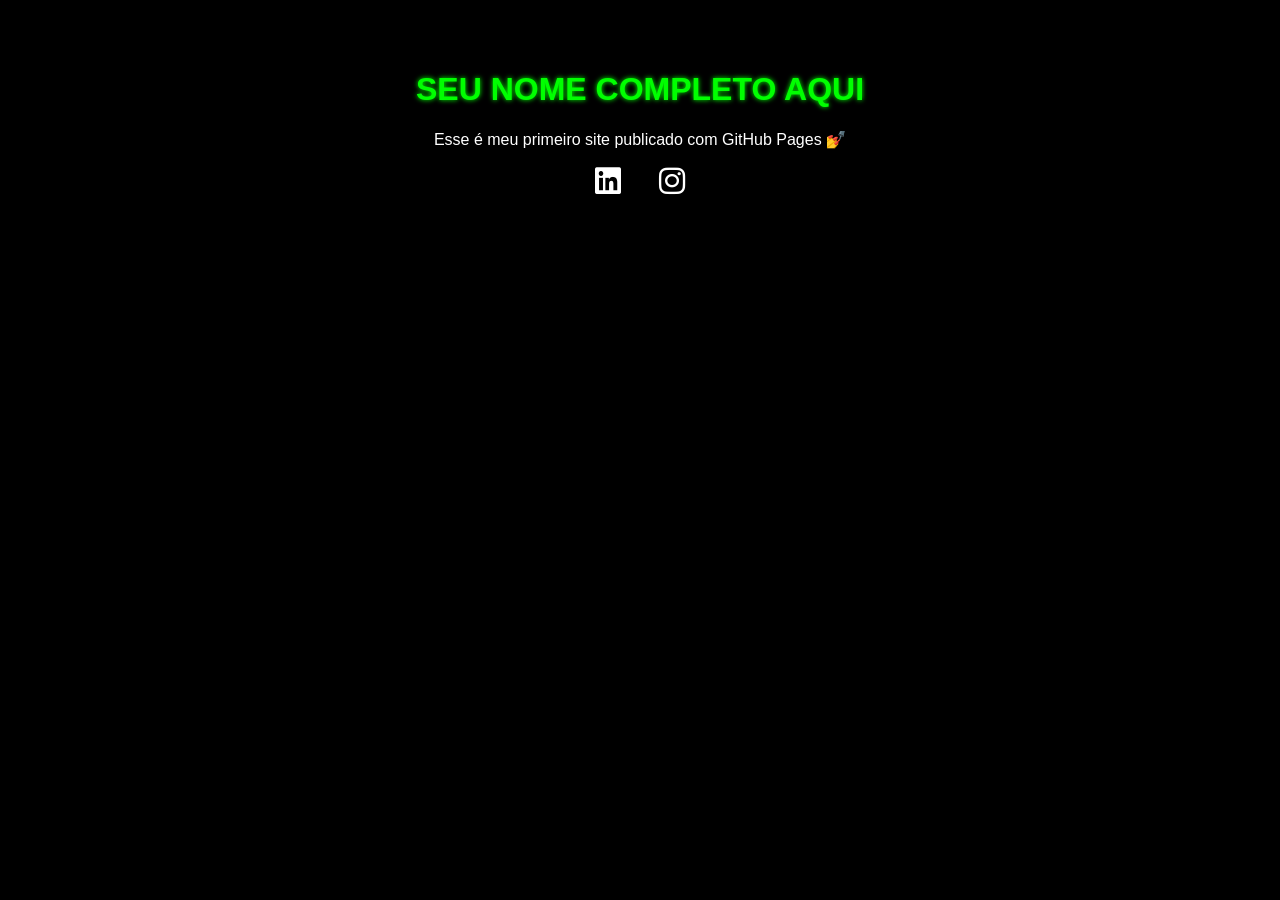
<file: index.html>
<!DOCTYPE html>
<html lang="pt-br">
<head>
    <meta charset="UTF-8">
    <meta name="viewport" content="width=device-width, initial-scale=1.0">
    <title>Minha Página</title>
    <link rel="stylesheet" href="https://cdnjs.cloudflare.com/ajax/libs/font-awesome/6.5.2/css/all.min.css">

    <style>
        /* Estilo para o fundo Matrix */
        body {
            background-color: #000; /* Fundo preto */
            margin: 0;
            padding: 0;
            overflow: hidden; /* Esconde barras de rolagem */
        }

        #matrix-canvas {
            position: fixed;
            top: 0;
            left: 0;
            width: 100%;
            height: 100%;
            z-index: -1; /* Coloca o canvas atrás de todo o conteúdo */
        }

        /* Estilo para o conteúdo principal */
        .content {
            font-family: sans-serif;
            text-align: center;
            color: #fff; /* Cor do texto branca para contrastar */
            position: relative;
            z-index: 1;
            padding-top: 50px;
        }

        .content h1 {
            color: #0f0; /* Cor do nome verde, estilo Matrix */
            text-shadow: 0 0 5px #0f0;
        }

        .social-icons a {
            font-size: 30px;
            color: #fff; /* Cor dos ícones branca */
            margin: 0 15px;
            text-decoration: none;
            transition: color 0.3s;
        }

        .social-icons a:hover {
            color: #0f0; /* Cor ao passar o mouse verde */
        }
    </style>
</head>
<body>

    <canvas id="matrix-canvas"></canvas>

    <div class="content">
        <h1>SEU NOME COMPLETO AQUI</h1>

        <p>Esse é meu primeiro site publicado com GitHub Pages 💅</p>

        <div class="social-icons">
            <a href="https://www.linkedin.com/in/SEU_PERFIL_AQUI" target="_blank">
                <i class="fa-brands fa-linkedin"></i>
            </a>

            <a href="https://www.instagram.com/SEU_USUARIO_AQUI" target="_blank">
                <i class="fa-brands fa-instagram"></i>
            </a>
        </div>
    </div>
</file>
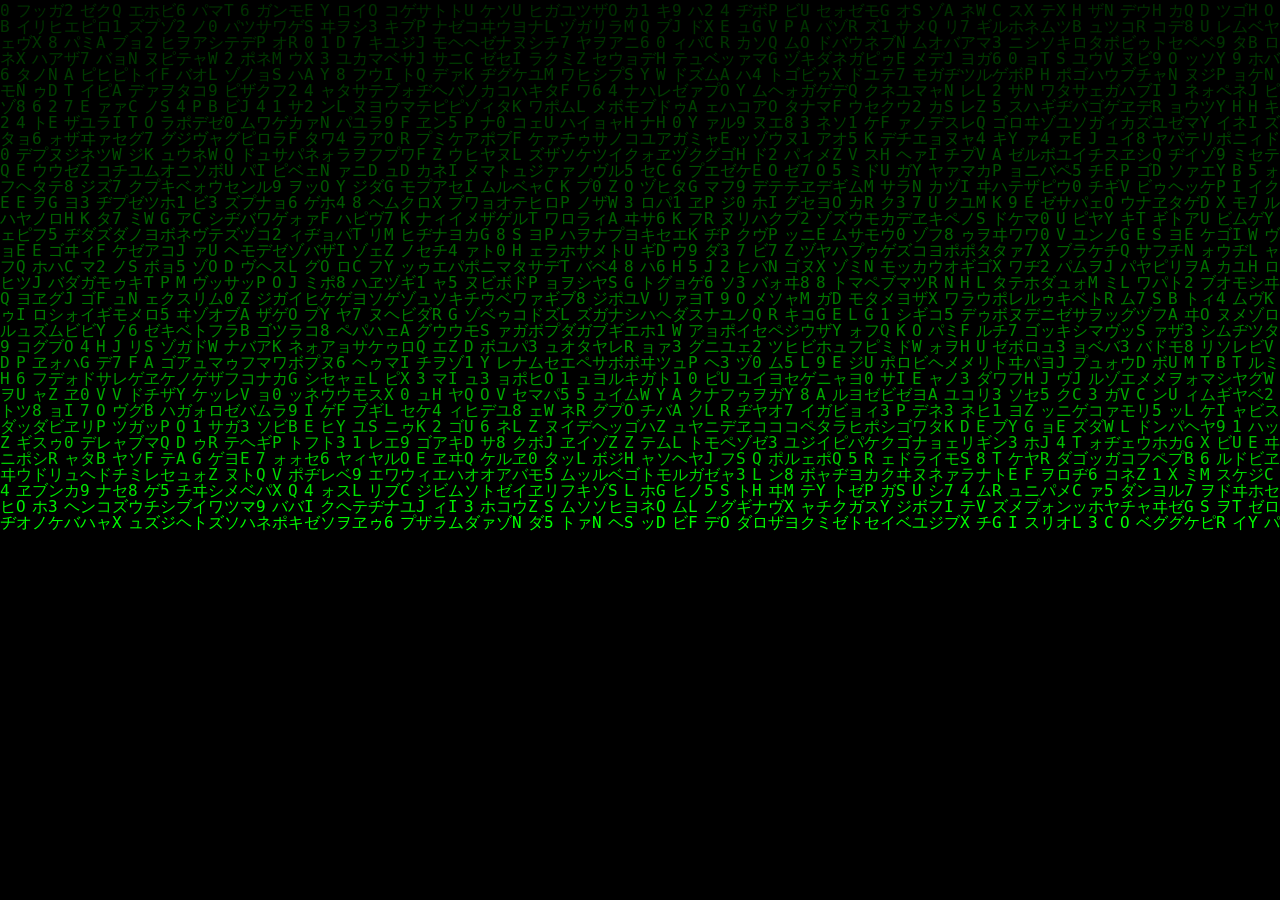
<file: index (3).html>
<!DOCTYPE html>
<html lang="pt-br">
<head>
    <meta charset="UTF-8">
    <meta name="viewport" content="width=device-width, initial-scale=1.0">
    <title>Matrix Effect</title>
    <style>
        /* Estilo para remover margens e barras de rolagem */
        body {
            margin: 0;
            overflow: hidden;
            background-color: #000; /* Fundo preto */
        }

        /* Estilo para o canvas ocupar toda a tela */
        #matrix-canvas {
            display: block;
        }
    </style>
</head>
<body>
    <canvas id="matrix-canvas"></canvas>

    <script>
        const canvas = document.getElementById('matrix-canvas');
        const ctx = canvas.getContext('2d');

        // Define a largura e altura do canvas para preencher a tela inteira
        canvas.width = window.innerWidth;
        canvas.height = window.innerHeight;

        // Caracteres que serão usados no efeito "chuva"
        // Incluindo Katakana, letras e números para um visual autêntico
        const katakana = 'アァカサタナハマヤャラワガザダバパイィキシチニヒミリヰギジヂビピウゥクスツヌフムユュルグズヅブプエェケセテネヘメレヱゲゼデベペオォコソトノホモヨョロヲゴゾドボポヴッン';
        const latin = 'ABCDEFGHIJKLMNOPQRSTUVWXYZ';
        const nums = '0123456789';
        const alphabet = katakana + latin + nums;

        const fontSize = 16;
        const columns = canvas.width / fontSize;

        // Array para armazenar a posição Y de cada "gota" em cada coluna
        const rainDrops = [];

        // Inicializa as "gotas" em posições Y aleatórias no topo
        for (let x = 0; x < columns; x++) {
            rainDrops[x] = 1;
        }

        function draw() {
            // Desenha um retângulo preto semi-transparente sobre o canvas
            // Isso cria o efeito de "rastro" dos caracteres
            ctx.fillStyle = 'rgba(0, 0, 0, 0.05)';
            ctx.fillRect(0, 0, canvas.width, canvas.height);

            // Define a cor e a fonte dos caracteres
            ctx.fillStyle = '#0F0'; // Verde Matrix
            ctx.font = fontSize + 'px monospace';

            // Loop através de cada coluna
            for (let i = 0; i < rainDrops.length; i++) {
                // Escolhe um caractere aleatório do nosso alfabeto
                const text = alphabet.charAt(Math.floor(Math.random() * alphabet.length));
                // Desenha o caractere na posição x e y
                ctx.fillText(text, i * fontSize, rainDrops[i] * fontSize);

                // Verifica se a "gota" atingiu o final da tela
                // Adiciona um fator aleatório para resetar a gota, criando um efeito mais dinâmico
                if (rainDrops[i] * fontSize > canvas.height && Math.random() > 0.975) {
                    rainDrops[i] = 0; // Reseta a posição para o topo
                }

                // Move a "gota" para baixo
                rainDrops[i]++;
            }
        }

        // Executa a função de desenho a cada 30 milissegundos para criar a animação
        setInterval(draw, 30);

        // Opcional: ajusta o tamanho do canvas se a janela do navegador for redimensionada
        window.addEventListener('resize', () => {
            canvas.width = window.innerWidth;
            canvas.height = window.innerHeight;
        });
    </script>
</body>
</html>
</file>
